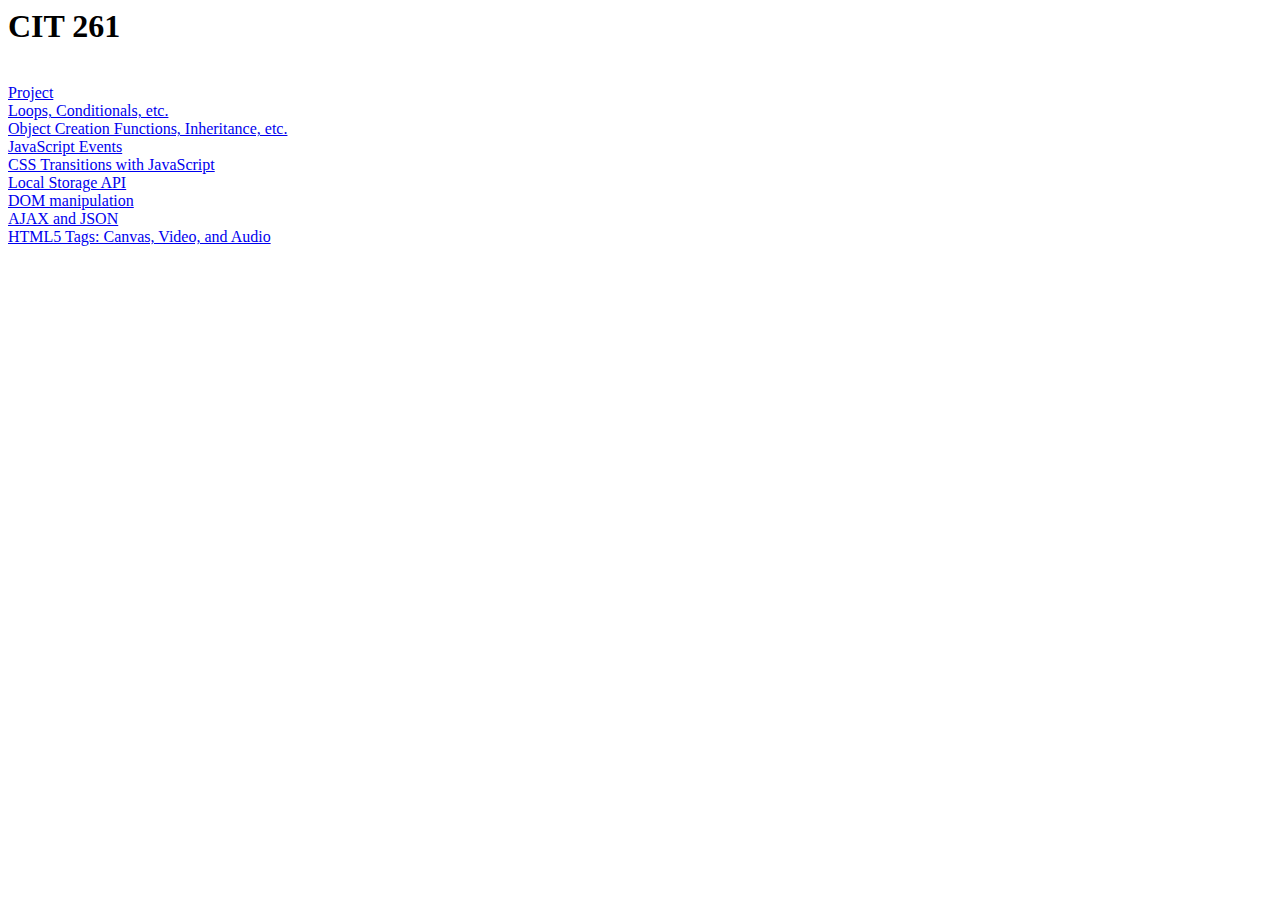
<file: index.html>
<html>
<body>
<h1>CIT 261</h1>
  <br>
  <a href=project.html>Project</a>
<br>
<a href=LoopsETC.html>Loops, Conditionals, etc.</a>
<br>
<a href=ObjectsETC.html>Object Creation Functions, Inheritance, etc.</a>
<br>
<a href=JSEvents.html>JavaScript Events</a>
<br>
<a href=CSSTransWithJS.html>CSS Transitions with JavaScript</a>
<br>
<a href=LocalStorePg1.html>Local Storage API</a>
  <br>
<a href=DOM.html>DOM manipulation</a>
  <br>
<a href=ajax.html>AJAX and JSON</a>
  <br>
<a href=canvas.html>HTML5 Tags: Canvas, Video, and Audio</a>
</body>
</html>
</file>
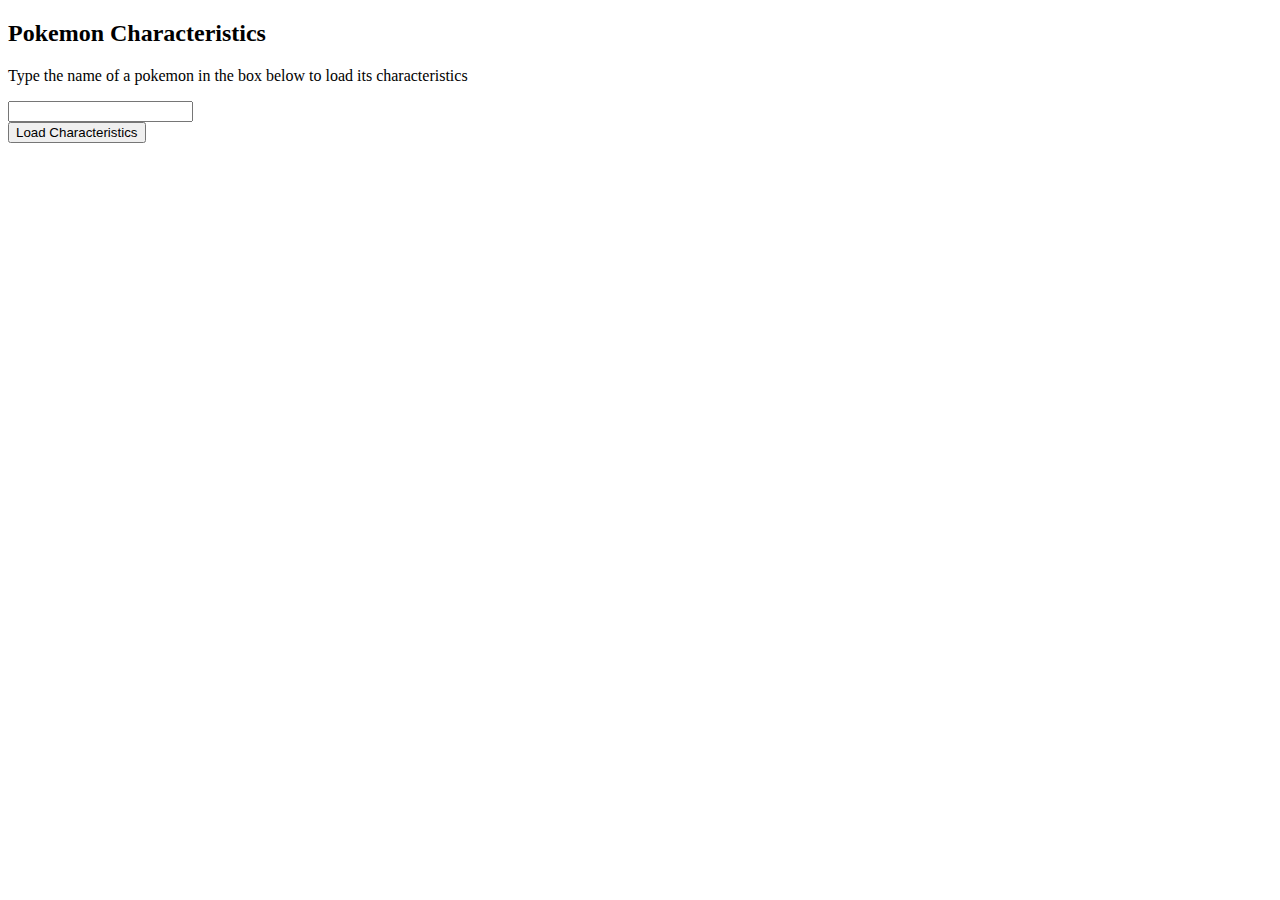
<file: ajax.html>
<!DOCTYPE html>
<html>
<body>

<div id="demo">

<h2>Pokemon Characteristics</h2>
<p>Type the name of a pokemon in the box below to load its characteristics</p>
<form>
	<input type='text' id='name'>
</form>

<button type="button"
onclick="loadFile('https://pokeapi.co/api/v2/pokemon/', callLoad)">Load Characteristics
</button>
</div>
<pre>
	<div id='load'>
	</div>
</pre>

<script>
function loadFile(url, cFunction) {
var xhttp;
var poke = document.getElementById('name').value;
xhttp = new XMLHttpRequest();
xhttp.onreadystatechange = function() {
if (this.readyState == 4 && this.status == 200) {
cFunction(this);
}
};
var url_plus= url + poke;
xhttp.open("GET", url_plus, true);
xhttp.send();
}

/* use for loading JSON files */
function callLoad(xhttp) {
	var jObj = JSON.parse(xhttp.responseText);
	//format and display in table
	var name = document.createElement('h3');
	name.innerHTML = jObj.name;
	document.body.appendChild(name);
	var table = document.createElement('table');
	var row1 = document.createElement('tr');
	var able_head = document.createElement('th');
	able_head.innerHTML = 'Abilites';
	row1.appendChild(able_head);
	table.appendChild(row1);
	for (var i=0; i<jObj.abilities.length; i++){
		var row = document.createElement('tr');
		var content = document.createElement('td');
		content.innerHTML = jObj.abilities[i].ability.name;
		row.appendChild(content);
		table.appendChild(row);
	}
	var row1 = document.createElement('tr');
	var move_head = document.createElement('th');
	move_head.innerHTML = 'Moves';
	row1.appendChild(move_head);
	table.appendChild(row1);
	for (var i=0; i<jObj.abilities.length; i++){
		var row = document.createElement('tr');
		var content = document.createElement('td');
		content.innerHTML = jObj.moves[i].move.name;
		row.appendChild(content);
		table.appendChild(row);
	}
	document.body.appendChild(table);
}
</script>
</body>
</html>
</file>
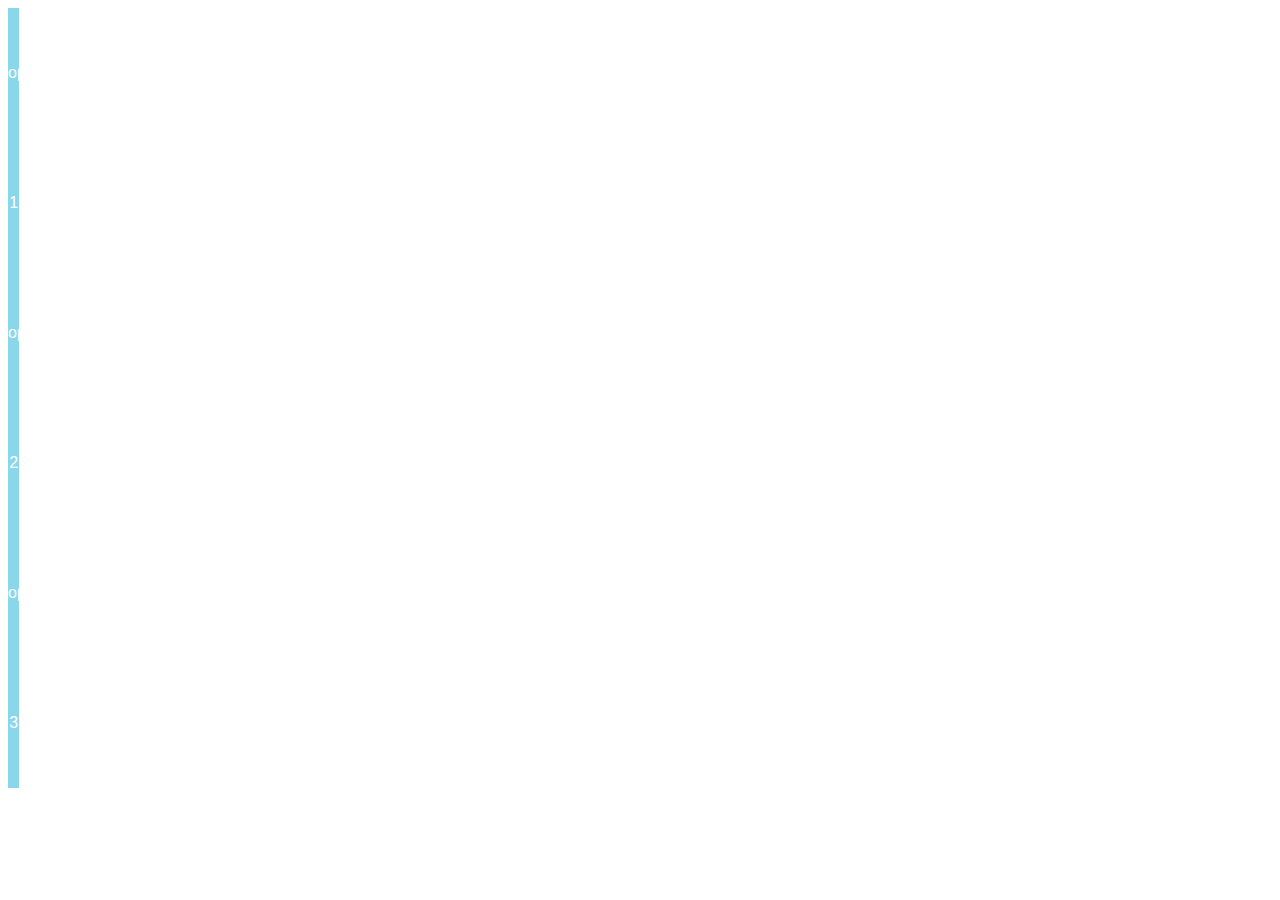
<file: animations.html>
<!DOCTYPE html>
<head>
	<link rel="stylesheet" type="text/css" href="animations.css">
</head>
<div class="wrap">
  <div class="box">
    <div class="blue scale">
      option 1
    </div>
  </div>
  <div class="box">
    <div class="blue scale">
      option 2
    </div>
  </div> 
  <div class="box">
    <div class="blue scale">
      option 3
    </div>
  </div> 
 </div>
</file>
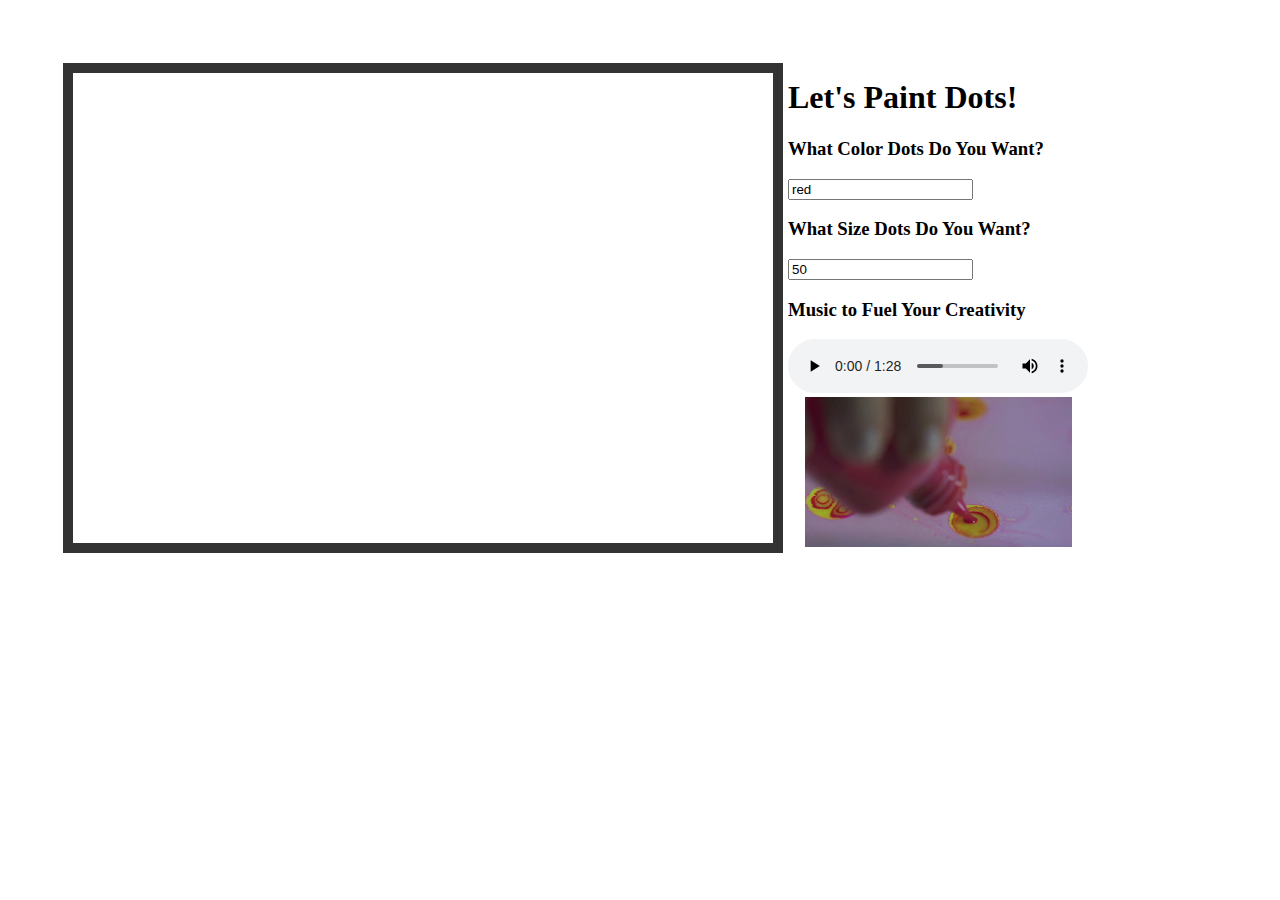
<file: canvas.html>
<!DOCTYPE html>
<html>
 
<head>
  <title>Dots</title>
  <style>
    canvas {
      border: #333 10px solid;
	  float:left;
	  margin: 5px;
    }
 
    body {
      padding: 50px;
    }
  </style>
</head>
 
<body>
	  <canvas id="myCanvas" width="700px" height="470px"></canvas>
	  <h1>Let's Paint Dots!</h1>
	  <form>
		<h3>What Color Dots Do You Want?</h3>
		<input type='text' id='color' value='red'>
		<h3>What Size Dots Do You Want?</h3>
		<input type='text' id='size' value='50'>
	  </form>
	  <h3>Music to Fuel Your Creativity</h3>
	  <audio controls autoplay loop>
		  <source src="Two_Pianos.mp3" type="audio/mpeg">
		  Your browser does not support the audio tag.
		</audio>
		<video width="300" height="150" autoplay>
	  <source src="paint_dots.mp4" type="video/mp4">
	  Your browser does not support the video tag.
	</video>
	  <script>
  //Create Canvas
    var canvas = document.querySelector("#myCanvas");
    var context = canvas.getContext("2d");
	var canvasPos = getPosition(canvas);
  //Get Mouse Position
	var mouseX;
	var mouseY;
	canvas.addEventListener("mousedown", setMousePosition, false);
	
	function setMousePosition(e) {
	  mouseX = e.clientX - canvasPos.x;
	  mouseY = e.clientY - canvasPos.y;
	}       
	
	//Get Mouse Position Relative to Canvas
	function getPosition(el) {
	  var xPosition = 0;
	  var yPosition = 0;
	 
	  while (el) {
		xPosition += (el.offsetLeft - el.scrollLeft + el.clientLeft);
		yPosition += (el.offsetTop - el.scrollTop + el.clientTop);
		el = el.offsetParent;
	  }
	  return {
		x: xPosition,
		y: yPosition
	  };
	}
	function update() {
	  requestAnimationFrame(update);
	  context.beginPath();
	  context.arc(mouseX, mouseY, document.getElementById('size').value, 0, 2 * Math.PI, true);
	  context.fillStyle = document.getElementById('color').value;
	  context.fill();
	}
	update(); 
  </script>
 
</body>
 
</html>
</file>
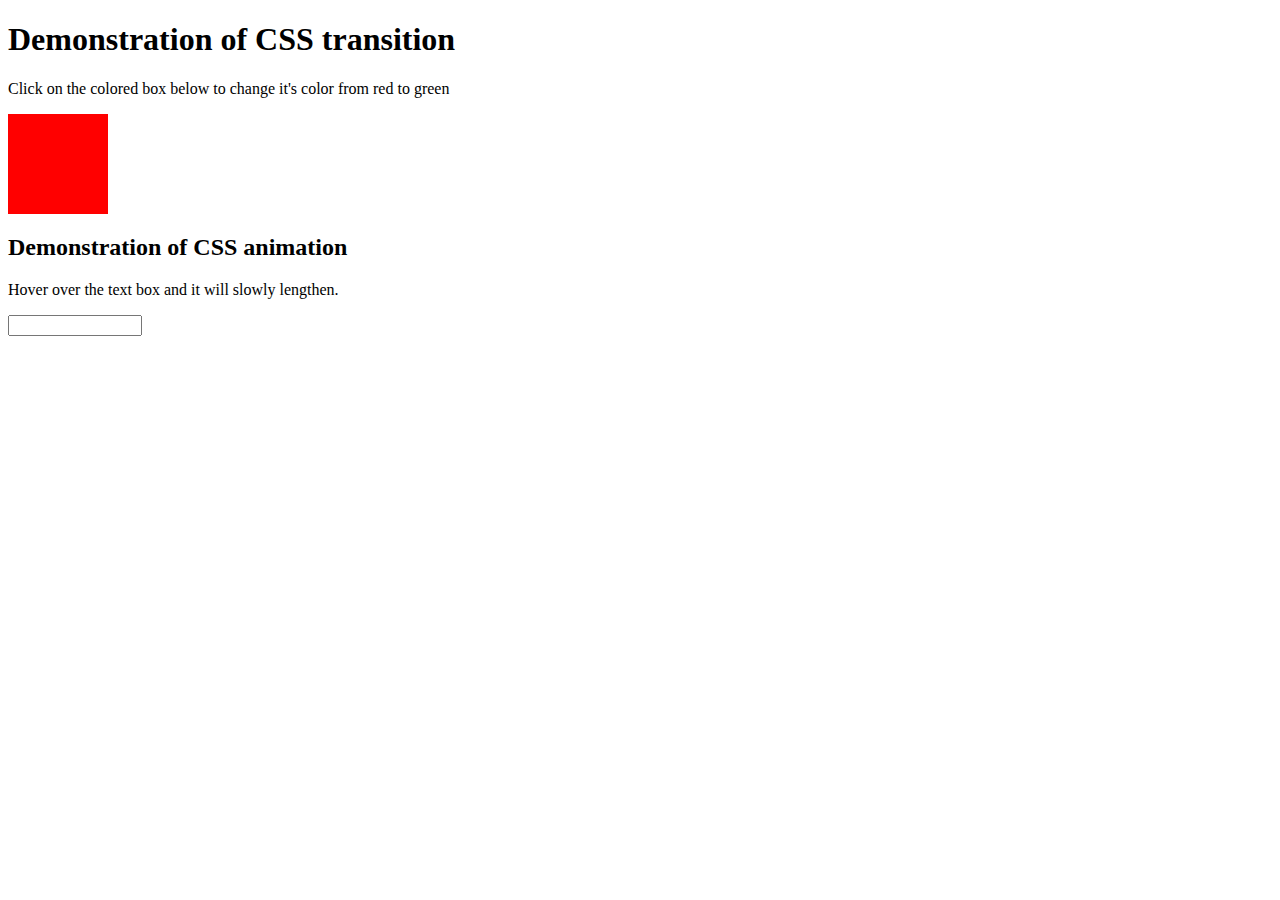
<file: CSSTransWithJS.html>
<!DOCTYPE html>
<html>
<head>
<style> 
@keyframes animdemo {
	from{width:10%}
	to{width:50%}
}
div {
    width: 100px;
    height: 100px;
    background: red;
    -webkit-transition: background 4s; /* For Safari 3.1 to 6.0 */
    transition: background 4s;
}
#longer {
	width:10%;
	animation-name = none;
}
.animate {
	animation-name: animdemo;
	animation-duration: 1s;
}
</style>
</head>
<body>
	<h1>Demonstration of CSS transition</h1>
	<p>Click on the colored box below to change it's color from red to green</p>
	<div id="box" onclick="goGreen()"></div>
	<h2>Demonstration of CSS animation</h1>
	<p>Hover over the text box and it will slowly lengthen.</p>
	<input type="text" id="longer" onmouseover="lengthen()" onmouseout="shorten()">
	<script>
		function goGreen(){
			document.getElementById("box").style.background = 'green';
		}
		function lengthen() {
			document.getElementById("longer").classList.add("animate");
		}
		function shorten() {
			document.getElementById("longer").style.width='50%';
		}
	</script>
</body>
</html>
</file>
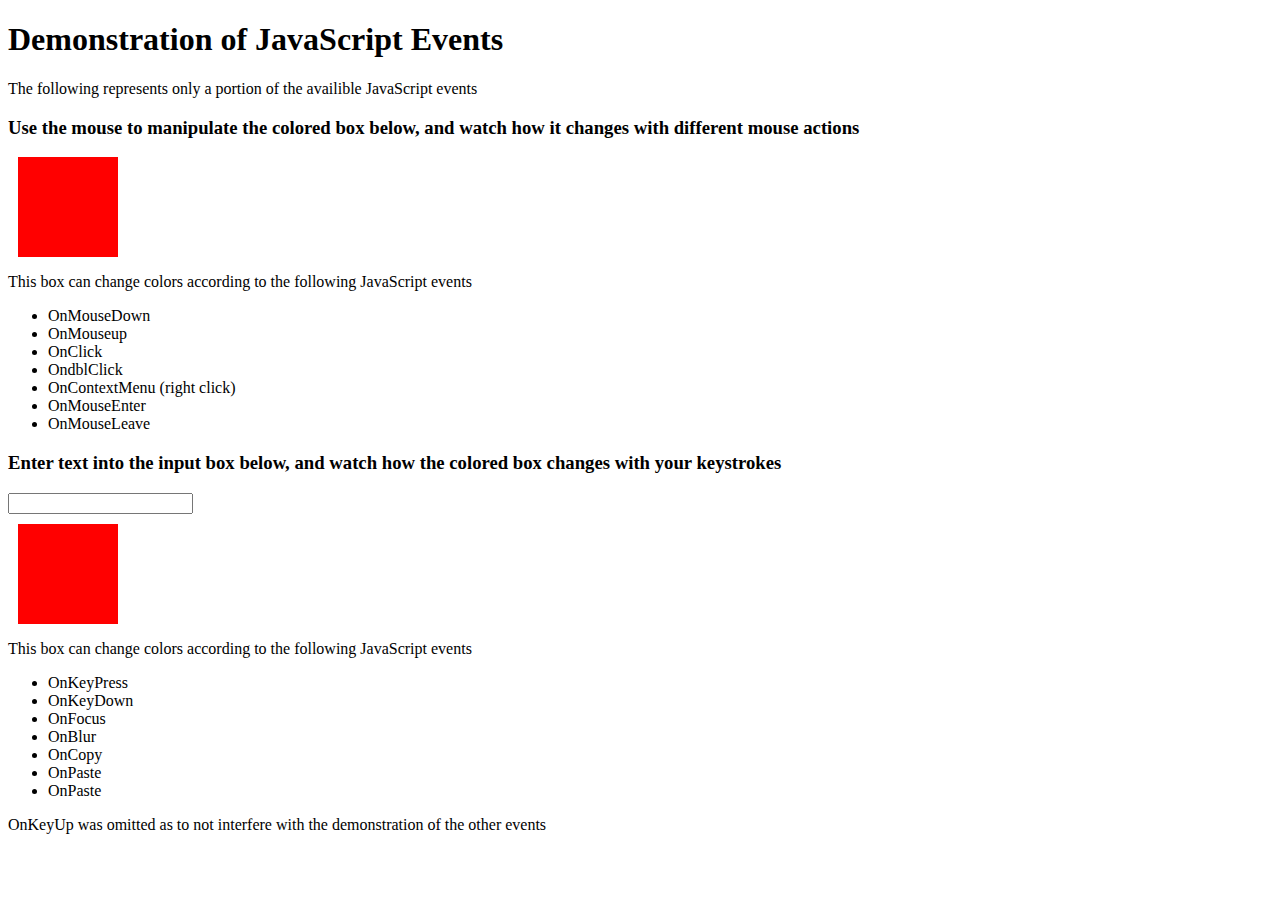
<file: JSEvents.html>
<!DOCTYPE html>
<html>
<head>
<style> 

div {
    width: 100px;
    height: 100px;
    background: red;
	margin: 10px;
}

</style>
</head>
<body>
	<h1>Demonstration of JavaScript Events</h1> 
	<p>The following represents only a portion of the availible JavaScript events</p>
	<h3>Use the mouse to manipulate the colored box below, and watch how it changes with different mouse actions</h3>
	<div id = "box" onmousedown="goOrange()" onmouseup="goYellow()" onclick="goGreen()" ondblclick="goBlue()" oncontextmenu="goOrange()" onmouseenter = "goYellow()" onmouseleave = "goPurple()"></div>
	<script>
		function goGreen(){
			document.getElementById("box").style.background = 'green';
		}
		function goBlue(){
			document.getElementById("box").style.background = 'blue';
		}
		function goOrange(){
			document.getElementById("box").style.background = 'orange';
		}
		function goRed(){
			document.getElementById("box").style.background = 'red';
		}
		function goYellow(){
			document.getElementById("box").style.background = 'yellow';
		}
		function goPurple(){
			document.getElementById("box").style.background = 'purple';
		}
	</script>
	<p>This box can change colors according to the following JavaScript events</p>
	<ul>
		<li>OnMouseDown</li>
		<li>OnMouseup</li>
		<li>OnClick</li>
		<li>OndblClick</li>
		<li>OnContextMenu (right click)</li>
		<li>OnMouseEnter</li>
		<li>OnMouseLeave</li>
	</ul>
	<h3>Enter text into the input box below, and watch how the colored box changes with your keystrokes</h3>
	<input type="text" onkeydown="goGreenK()" onkeypress="goBlueK()" onfocus="goYellowK()" onblur="goRedK()" oncut="goPurpleK()" oncopy="goBrownK()" onpaste="goPinkK()">
	<div id = "key" ></div>
	<script>
	function goGreenK(){
			document.getElementById("key").style.background = 'green';
		}
		function goBlueK(){
			document.getElementById("key").style.background = 'blue';
		}
		function goRedK(){
			document.getElementById("key").style.background = 'red';
		}
		function goYellowK(){
			document.getElementById("key").style.background = 'yellow';
		}
		function goPurpleK(){
			document.getElementById("key").style.background = 'purple';
		}
		function goBrownK(){
			document.getElementById("key").style.background = 'brown';
		}
		function goPinkK(){
			document.getElementById("key").style.background = 'pink';
		}
	</script>
	<p>This box can change colors according to the following JavaScript events</p>
	<ul>
		<li>OnKeyPress</li>
		<li>OnKeyDown</li>
		<li>OnFocus</li>
		<li>OnBlur</li>
		<li>OnCopy</li>
		<li>OnPaste</li>
		<li>OnPaste</li>
	</ul> 
	<p>OnKeyUp was omitted as to not interfere with the demonstration of the other events</p>
</body>
</html>
</file>
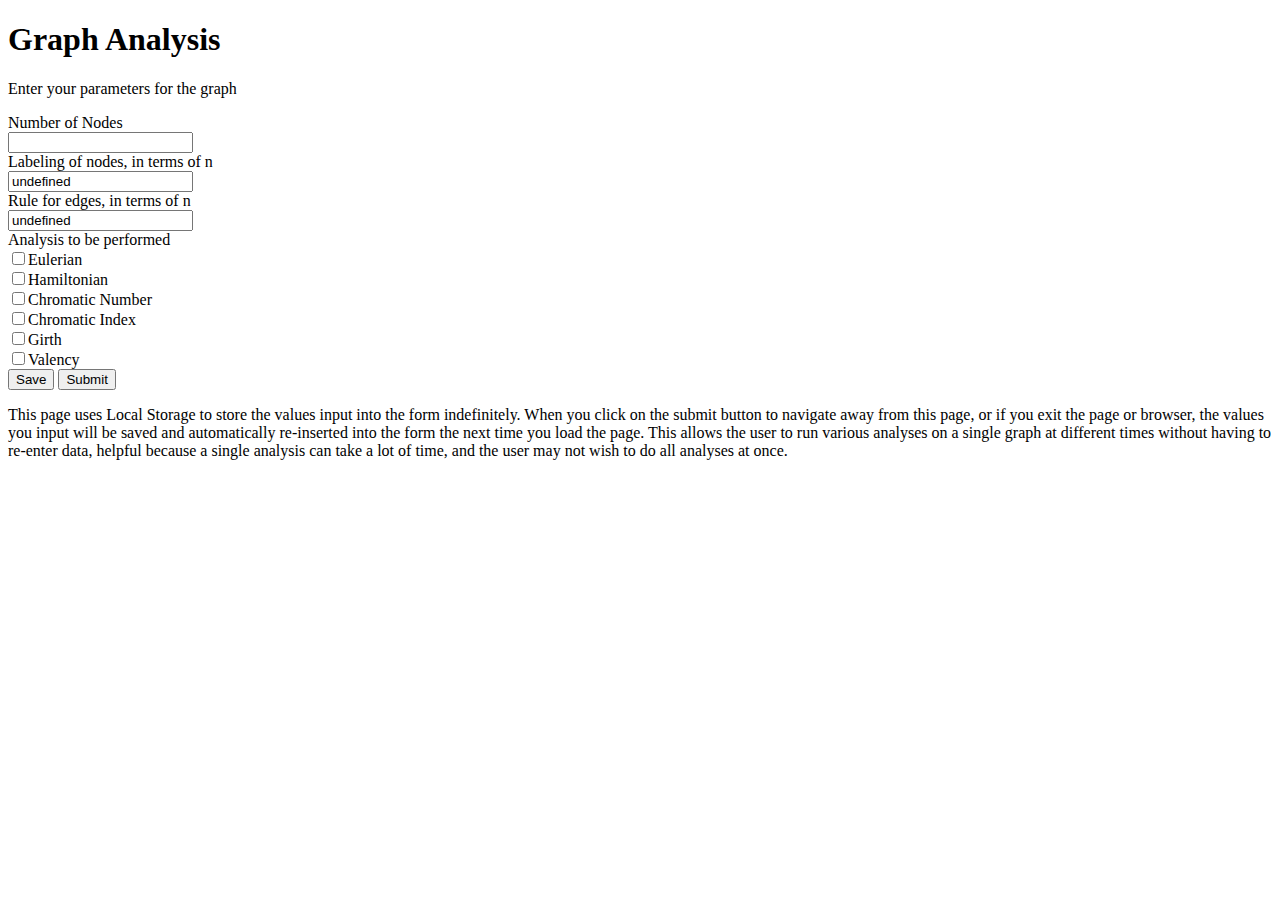
<file: LocalStorePg1.html>
<!DOCTYPE html>
<html>
<head>
	<script src="LocalStoreScript.js"></script>
</head>
<body onLoad="Fill()">
	<h1> Graph Analysis </h1>
	<p>Enter your parameters for the graph</p>
	<form id="define" action=>
		Number of Nodes<br>
		<input type="text" id="num_nodes"><br>
		Labeling of nodes, in terms of n<br>
		<input type="text" id="node_def"><br>
		Rule for edges, in terms of n<br>
		<input type="text" id="edge_def"><br>
		Analysis to be performed<br>
		<input type="checkbox">Eulerian<br>
		<input type="checkbox">Hamiltonian<br>
		<input type="checkbox">Chromatic Number<br>
		<input type="checkbox">Chromatic Index<br>
		<input type="checkbox">Girth<br>
		<input type="checkbox">Valency<br>
	</form>
	<button onclick="Store()">Save</button>
	<a href="LocalStorePg2.html"><button>Submit</button></a>
	<br>
	<p>This page uses Local Storage to store the values input into the form
	 indefinitely. When you click on the submit button to navigate away from
	 this page, or if you exit the page or browser, the values you input will 
	 be saved and automatically re-inserted into the form the next time you 
	 load the page. This allows the user to run various analyses on a single 
	 graph at different times without having to re-enter data, helpful because a 
	 single analysis can take a lot of time, and the user may not wish to do 
	 all analyses at once.</p>
</body>
</html>
</file>
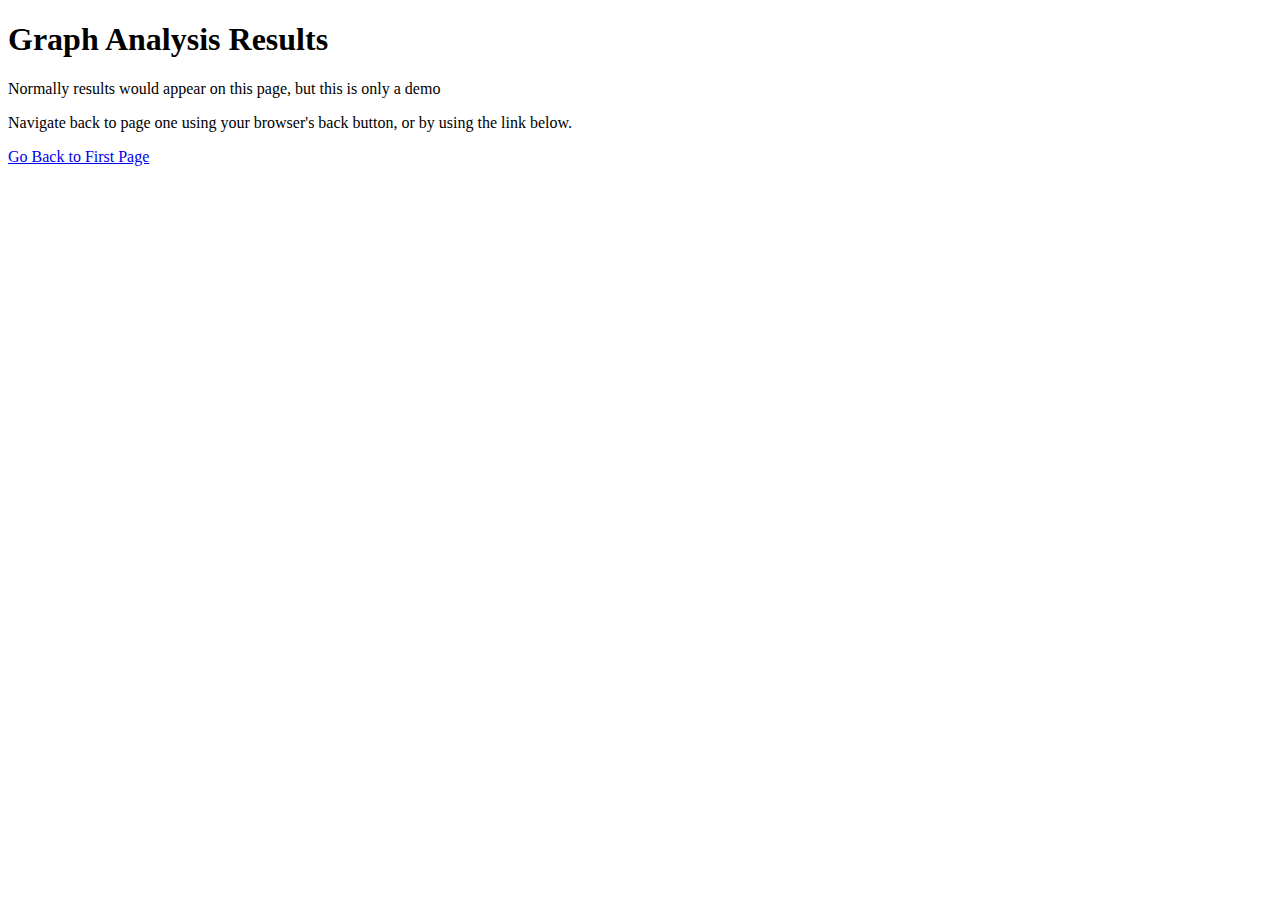
<file: LocalStorePg2.html>
<!DOCTYPE html>
<html>
<head>
	<script>
		console.log(localStorage.nodeDefinition);
		console.log(localStorage.number);
		console.log(localStorage.edgeDefinition);
	</script>
</head>
<body>
<h1> Graph Analysis Results</h1>
<p>Normally results would appear on this page, but this is only a demo</p>
<p>Navigate back to page one using your browser's back button, or
 by using the link below.</p>
<a href="LocalStorePg1.html">Go Back to First Page</a>
</body>
</html>
</file>
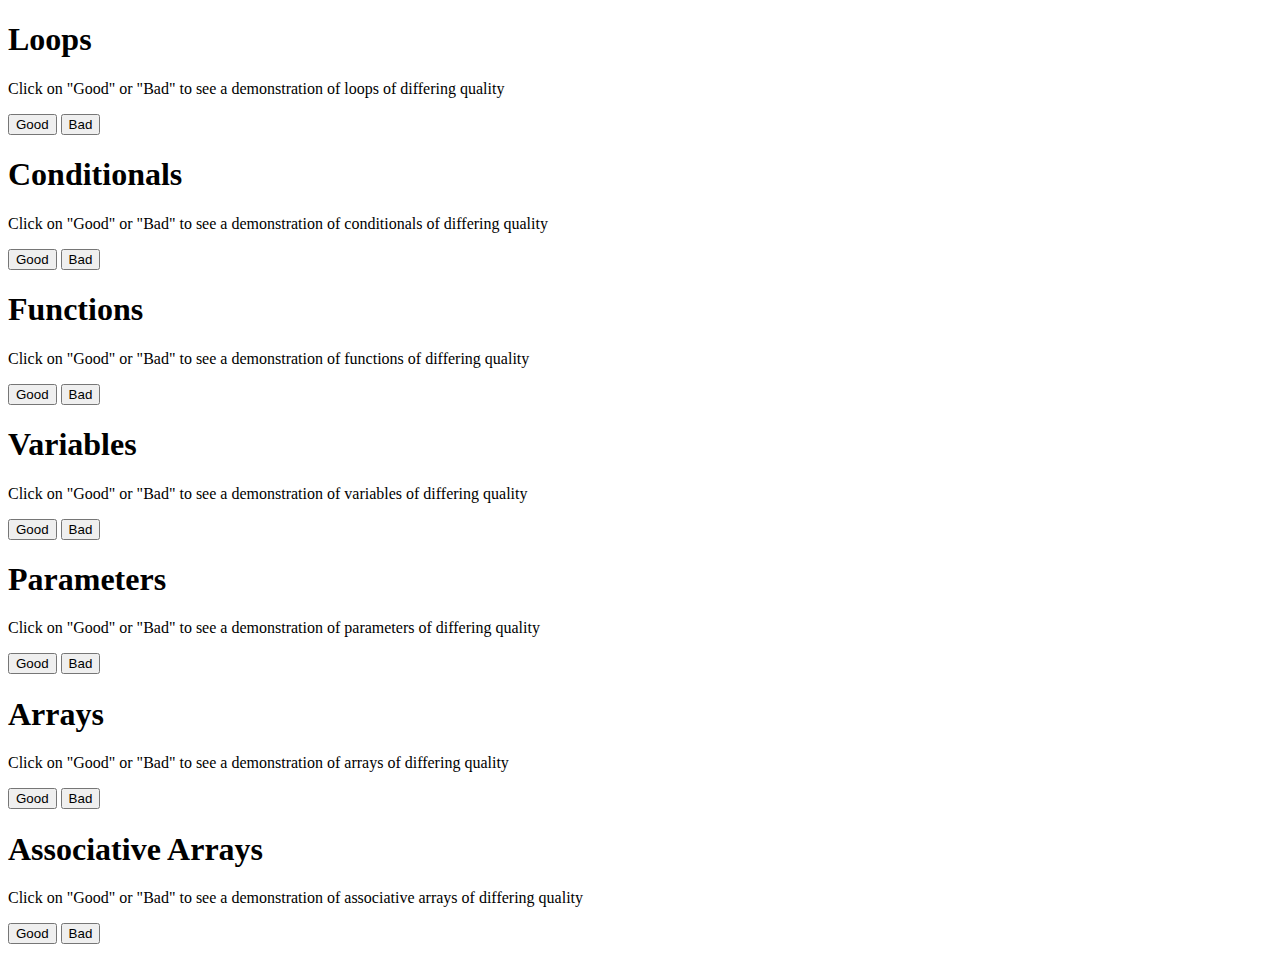
<file: LoopsETC.html>
<!DOCTYPE html>
<html>
<head>
</head>
<body>
<h1>Loops</h1>

<p>Click on "Good" or "Bad" to see a demonstration of loops of differing quality</p>

<button type="button" onclick="goodLoop()" >Good</button>
<button type="button" onclick="badLoop()" >Bad</button>
<p id="loop"></p>

<h1>Conditionals</h1>

<p>Click on "Good" or "Bad" to see a demonstration of conditionals of differing quality</p>

<button type="button" onclick="goodCond()">Good</button>
<button type="button" onclick="badCond()">Bad</button>
<p id="cond"></p>

<h1>Functions</h1>

<p>Click on "Good" or "Bad" to see a demonstration of functions of differing quality</p>

<button type="button" onclick="goodFunct()">Good</button>
<button type="button" onclick="badFunct()">Bad</button>
<p id="funct"></p>

<h1>Variables</h1>

<p>Click on "Good" or "Bad" to see a demonstration of variables of differing quality</p>

<button type="button" onclick="goodVar()">Good</button>
<button type="button" onclick="badVar()">Bad</button>
<p id="var"></p>

<h1>Parameters</h1>

<p>Click on "Good" or "Bad" to see a demonstration of parameters of differing quality</p>

<button type="button" onclick="goodParam(2, 3)">Good</button>
<button type="button" onclick="badParam(2, 3)">Bad</button>
<p id="param"></p>

<h1>Arrays</h1>

<p>Click on "Good" or "Bad" to see a demonstration of arrays of differing quality</p>

<button type="button" onclick="goodArray()">Good</button>
<button type="button" onclick="badArray()">Bad</button>
<p id="array"></p>

<h1>Associative Arrays</h1>

<p>Click on "Good" or "Bad" to see a demonstration of associative arrays of differing quality</p>

<button type="button" onclick="goodAssoc()">Good</button>
<button type="button" onclick="badAssoc()">Bad</button>
<p id="assoc"></p>

<script>
		function goodLoop(){
			var text = "good"; 
			for(i=0; i<5; i++){
				text = text.concat(" ", i.toString());
			} 
			document.getElementById('loop').innerHTML = text;
		}
		function badLoop(){
			//This code never executes because i never increments, and never equals 5
			var text = "bad "; 
			for(i=0; i==5; i++){
				text = text.concat(i.toString());
			} 
			document.getElementById('loop').innerHTML = text;
		}
		function goodCond(){
			var done = false;
			if(!done){
				done = true;
				document.getElementById('cond').innerHTML = "I am done";
			} 
			else{
				document.getElementById('cond').innerHTML = "I am done";
			}
		}
		function badCond(){
			//This code should have used an else-if statement
			var done = false;
			var output = "";
			if(done == false){
				output = output.concat("I am not done");
				document.getElementById('cond').innerHTML = output;
				done = true;
			}
			if (done == true){
				output = output.concat("I am done");
				document.getElementById('cond').innerHTML = output;
			}
		}
		function goodFunct(){
			var a = 2;
			var b = 3;
			var add = function(a,b){return a+b};
			document.getElementById('funct').innerHTML = "add(2,3) tells me " +a+" + "+b+" = "+add(a,b);
		}
		function badFunct(){
			//functions should be named using verbs, not nouns
			var a = 2;
			var b = 3;
			var plus= function(a,b){return a+b};
			document.getElementById('funct').innerHTML = "plus(2,3) tells me "+a+" + "+b+" = "+plus+" but doesn't make as much sense to read";
		}
		function goodVar(){
			var a = 2;
			var b = 3;
			var sum = a+b;
			document.getElementById('var').innerHTML = "A is "+a+". B is "+b+". The sum is "+sum+".";
		}
		function badVar(){
			//This name is not descriptive
			var a = 2;
			var b = 3;
			var result = a+b;
			document.getElementById('var').innerHTML = "A is "+a+". B is "+b+". The result is "+result+".";
		}
		function goodParam(a, b, c){
			var a = 2;
			var b = 3;
			if (c == undefined){
				c = 0;
			}
			var sum = function(a, b, c){return a+b+c;}
			document.getElementById('param').innerHTML = "A is "+a+". B is "+b+". C is "+c+". The sum is "+sum(a,b,c)+".";
			
		}
		function badParam(a, b, c){
			var a = 2;
			var b = 3;
			//extra parameters should have been given a default
			var sum = function(a, b, c){return a+b+c;}
			document.getElementById('param').innerHTML = "A is "+a+". B is "+b+". C is "+c+". The sum is "+sum(a,b,c)+".";
		}
		function goodArray(){
			var letters = ["A", "B", "C", "D"];
			letters.push("E");
			document.getElementById('array').innerHTML = letters;
		}
		function badArray(){
			//hole left in array at [4]. should have used push to avoid mistakes in indexing
			var letters = ["A", "B", "C", "D"];
			letters[5] = "E";
			document.getElementById('array').innerHTML = letters;
		} 
		function goodAssoc(){
			document.getElementById('assoc').innerHTML = "JavaScript does not support AssociativeArrays, so I will find another solution";
		}
		function badAssoc(){
			var letters = [];
			letters["first"] = "+a+";
			letters["second"] = "+b+";
			document.getElementById('assoc').innerHTML = letters;
			if(letters == null){
				document.getElementById('assoc').innerHTML = "undefined";
			}
		}
	</script>
	
</body>
</html>
</file>
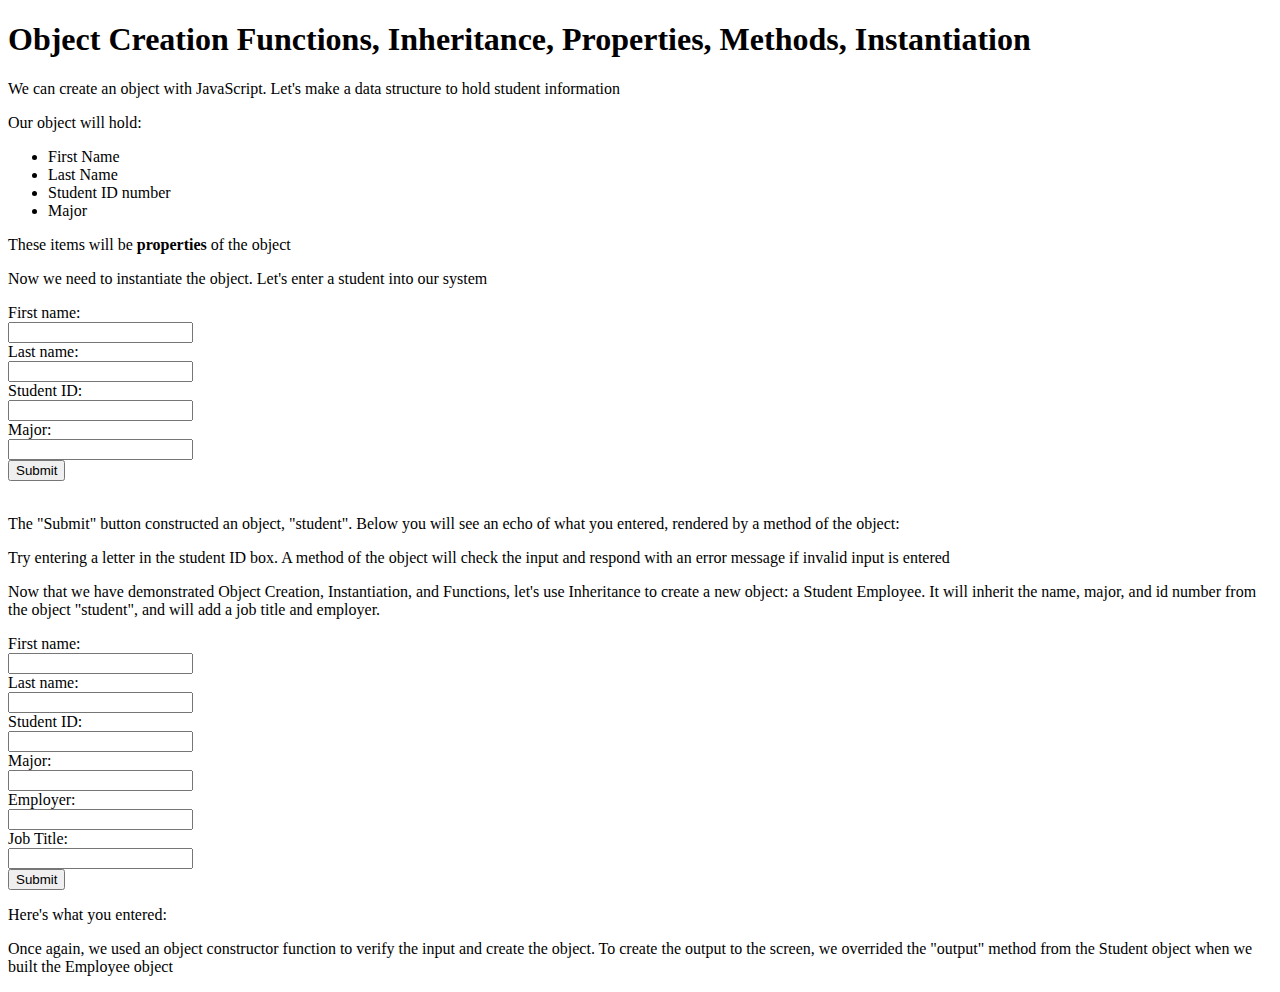
<file: ObjectsETC.html>
<!DOCTYPE html>
<html>
	<head>
		<title>Object Creation Functions, Inheritance, Properties, Methods, Instantiation</title>
		<script src="objectETC.js"></script>
	</head>
	<body>
		<h1>Object Creation Functions, Inheritance, Properties, Methods, Instantiation</h1>
		<p>We can create an object with JavaScript. Let's make a data structure to hold student 
		   information</p>
		<p>Our object will hold:<p>
		<ul>
			<li>First Name</li>
			<li>Last Name</li>
			<li>Student ID number</li>
			<li>Major</li>
		</ul>
		<p>These items will be <b>properties</b> of the object</p>
		<p>Now we need to instantiate the object. Let's enter a student into our system</p>
		<form name="form_1">
			First name:<br>
			<input type="text" id="firstname"><br>
			Last name:<br>
			<input type="text" id="lastname"><br>
			Student ID:<br>
			<input type="text" id="id"><br>
			Major:<br>
			<input type="text" id="major"><br>
			<button type="button" onclick="createStudent()">Submit</button>
		</form>
		<br>
		<p>The "Submit" button constructed an object, "student". Below 
		you will see an echo of what you entered, rendered by a method of the object:</p>
		<p id="echo"></p>
		<p> Try entering a letter in the student ID box. A method of the object will check the
			input and respond with an error message if invalid input is entered</p>
		<p>Now that we have demonstrated Object Creation, Instantiation, and Functions, let's 
		   use Inheritance to create a new object: a Student Employee. It will inherit the name, 
		   major, and id number from the object "student", and will add a job title and employer.</p>
		<form name="form_2">
			First name:<br>
			<input type="text" name="firstname"><br>
			Last name:<br>
			<input type="text" name="lastname"><br>
			Student ID:<br>
			<input type="text" name="id"><br>
			Major:<br>
			<input type="text" name="major"><br>
			Employer:<br>
			<input type="text" name="employer"><br>
			Job Title:<br>
			<input type="text" name="job"><br>
			<button type="button" onclick="createEmployee()">Submit</button>
		</form>
		<p>Here's what you entered:</p>
		<p id="echo_2"></p>
		<p>Once again, we used an object constructor function to verify the input 
		and create the object. To create the output to the screen, we overrided the 
		"output" method from the Student object when we built the Employee object</p>
	</body>
			
</html>
</file>
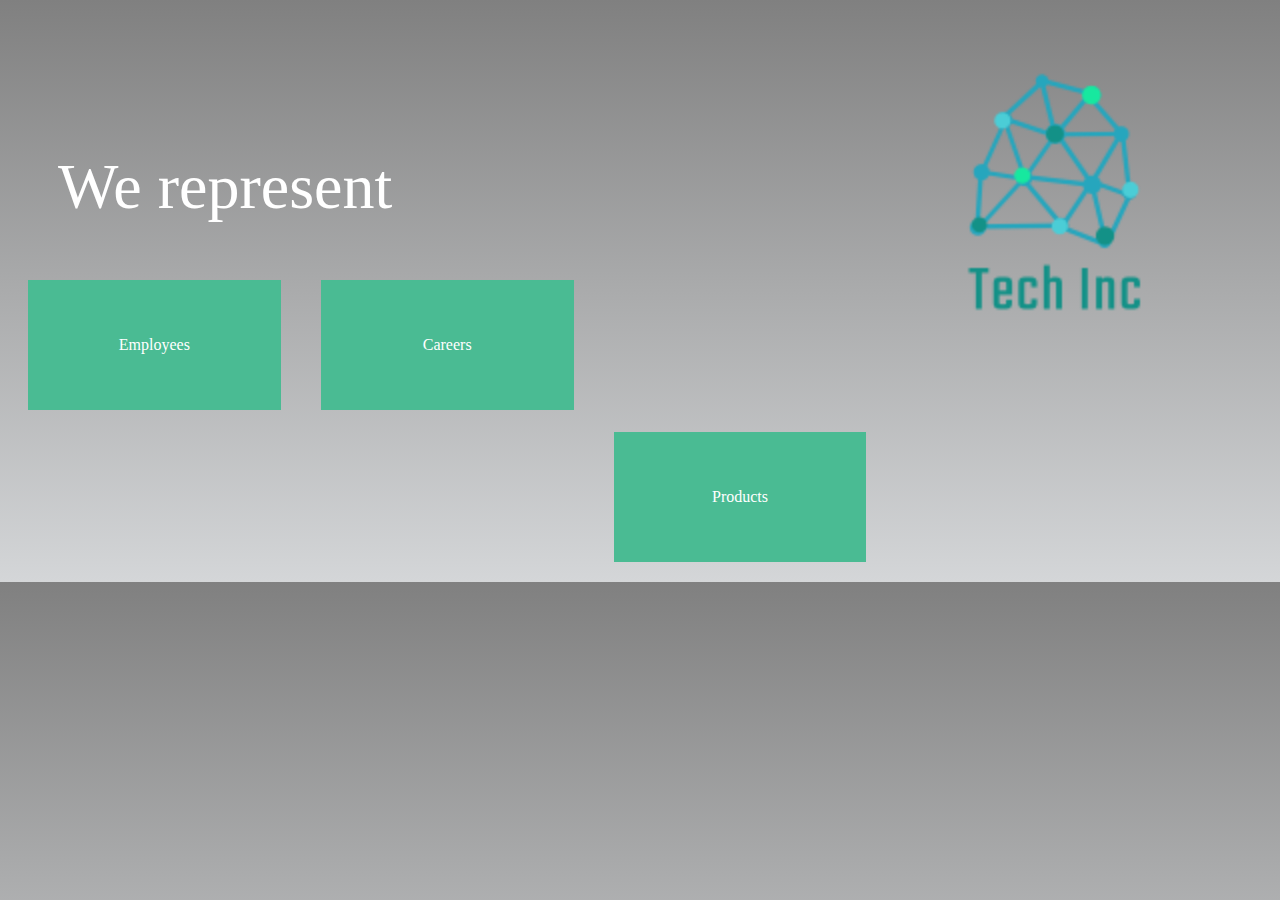
<file: project.html>
<!DOCTYPE html>
<head>
	<link rel="stylesheet" type="text/css" href="project.css">
	<script type="text/javascript" src="project.js"></script>
</head>
<body>
	<div class="image-wrapper">
		<img src="samplelogo.png" height="200%" width="200%">
	</div>
	<div class="text-wrapper">
		We represent&nbsp;
		<div class="animated-words">
			<span>innovation</span>
			<span>progress</span>
			<span>growth</span>
			<span>sustainability</span>
			<span>creativity</span>
			<span>impact</span>
		</div>    
	</div>
	<br><br>
	<div class="wrap" id="wrap">
	  <div class="box" id="emp">
		<div class="blue scale" onclick="employees()">
		  Employees
		</div>
	  </div>
	  <div id="emp_dump"></div>
	  <div class="box" id="car">
		<div class="blue scale" onclick="careers()">
		  Careers
		</div>
	  </div> 
	  <div id ="car_dump"></div>
	  <div class="box" id="prod">
		<div class="blue scale" onclick="products()">
		  Products
		</div>
	  </div> 
	  <div id="prod_dump"></div>
	 </div> 
</body>
</file>
<file: animations.css>
.wrap{
  display: inline-block;
  flex-flow: row wrap;
  justify-content: center;
  font-family: sans-serif;
}
.box{
  width: calc(20%);
  height: calc(80%);
  background: #ddd;
  cursor: pointer;
  color: #FFF;
  text-align: center;
  line-height: 130px;
}


.blue{
  background-color: rgba(56, 207, 248, 0.5);
}

.scale{
  transform: scale(1, 1);
  transition: transform 0.5s ease;
}
.box:hover .scale{
  transform: scale(1.5, 1.5);
}

/* General style */
header{
  width: 100%;
  display: block;
  background: #FFF;
  height: 40px;
  margin-bottom: 4%;
  color: #ccc;
  font-family: sans-serif;
  font-weight: bold;
  box-shadow: 0px 2px 0px 0px rgba(125,121,125,0.3);
  overflow: hidden;
}
header h1, header a{
  display: inline-block;
  font-size: .8rem;
  margin: auto 10px;
  line-height: 40px;

}
header h1{
    text-transform: uppercase;
    letter-spacing: 1px;
}
header a{
  text-decoration: none;
  background-color: #eee;
  color: #999;
  padding: 0 20px;
  transition: all ease-in-out .3s;
}
header a:hover{
  background-color: #93dfec;
  color: #eee;
  margin-left: -3px;
}
</file>
<file: project.css>
body{
	background: linear-gradient(gray, #d4d6d8);
	color: white;
}
.image-wrapper{
	float: right;
	margin-right: 200px;
}
.text-wrapper {
	text-align: left;
	vertical-align: top;
	padding-left: 50px;
	font-size: 64px;
}
.animated-words {
    display: inline-block;
	margin-top: 200px;
}
.animated-words span:nth-child(2) { 
    -webkit-animation-delay: 3s; 
    -ms-animation-delay: 3s; 
    animation-delay: 3s; 
    color: rgb(89,230,160);
}
.animated-words span:nth-child(3) { 
    -webkit-animation-delay: 6s; 
    -ms-animation-delay: 6s; 
    animation-delay: 6s; 
    color: rgb(74,164,187); 
}
.animated-words span:nth-child(4) { 
    -webkit-animation-delay: 9s; 
    -ms-animation-delay: 9s; 
    animation-delay: 9s; 
    color: rgb(103,203,212);
}
.animated-words span:nth-child(5) { 
    -webkit-animation-delay: 12s; 
    -ms-animation-delay: 12s; 
    animation-delay: 12s; 
    color: rgb(89,230,160);
}
.animated-words span:nth-child(6) { 
    -webkit-animation-delay: 15s; 
    -ms-animation-delay: 15s; 
    animation-delay: 15s; 
    color: rgb(59,143,134);
}
.animated-words span {
    position: absolute;
    opacity: 0;
    overflow: hidden;
    color: #6b969d;
    -webkit-animation: animateWord 18s linear infinite 0s;
    -ms-animation: animateWord 18s linear infinite 0s;
    animation: animateWord 18s linear infinite 0s;
}
@-webkit-keyframes animateWord {
    0% { opacity: 0; }
    5% { opacity: 0; -webkit-transform: translateY(-200px); }
    10% { opacity: 1; -webkit-transform: translateY(-60px);}
    15% { opacity: 1; -webkit-transform: translateY(-60px); }
    20% { opacity: 0; -webkit-transform: translateY(30px); }
    80% { opacity: 0; }
    100% { opacity: 0; }
}
.invisible{
	opacity:0;
}
wrap{
  margin: 30px auto;
  max-width: 1000px;
  width: 90vw;
  display: inline-block;
  justify-content: center;
  font-family: sans-serif;
}
.box{
	float:left;
  width: calc(20%);
  height: calc(80%);
  margin: 20px 20px;
  background: rgb(89,230,160);
  cursor: pointer;
  color: #FFF;
  text-align: center;
  line-height: 130px;
}


.blue{
  background-color: rgba(59,143,134,0.5);
}

.scale{
  transform: scale(1, 1);
  transition: transform 0.5s ease;
}
.box:hover .scale{
  transform: scale(1.5, 1.5);
}
</file>
